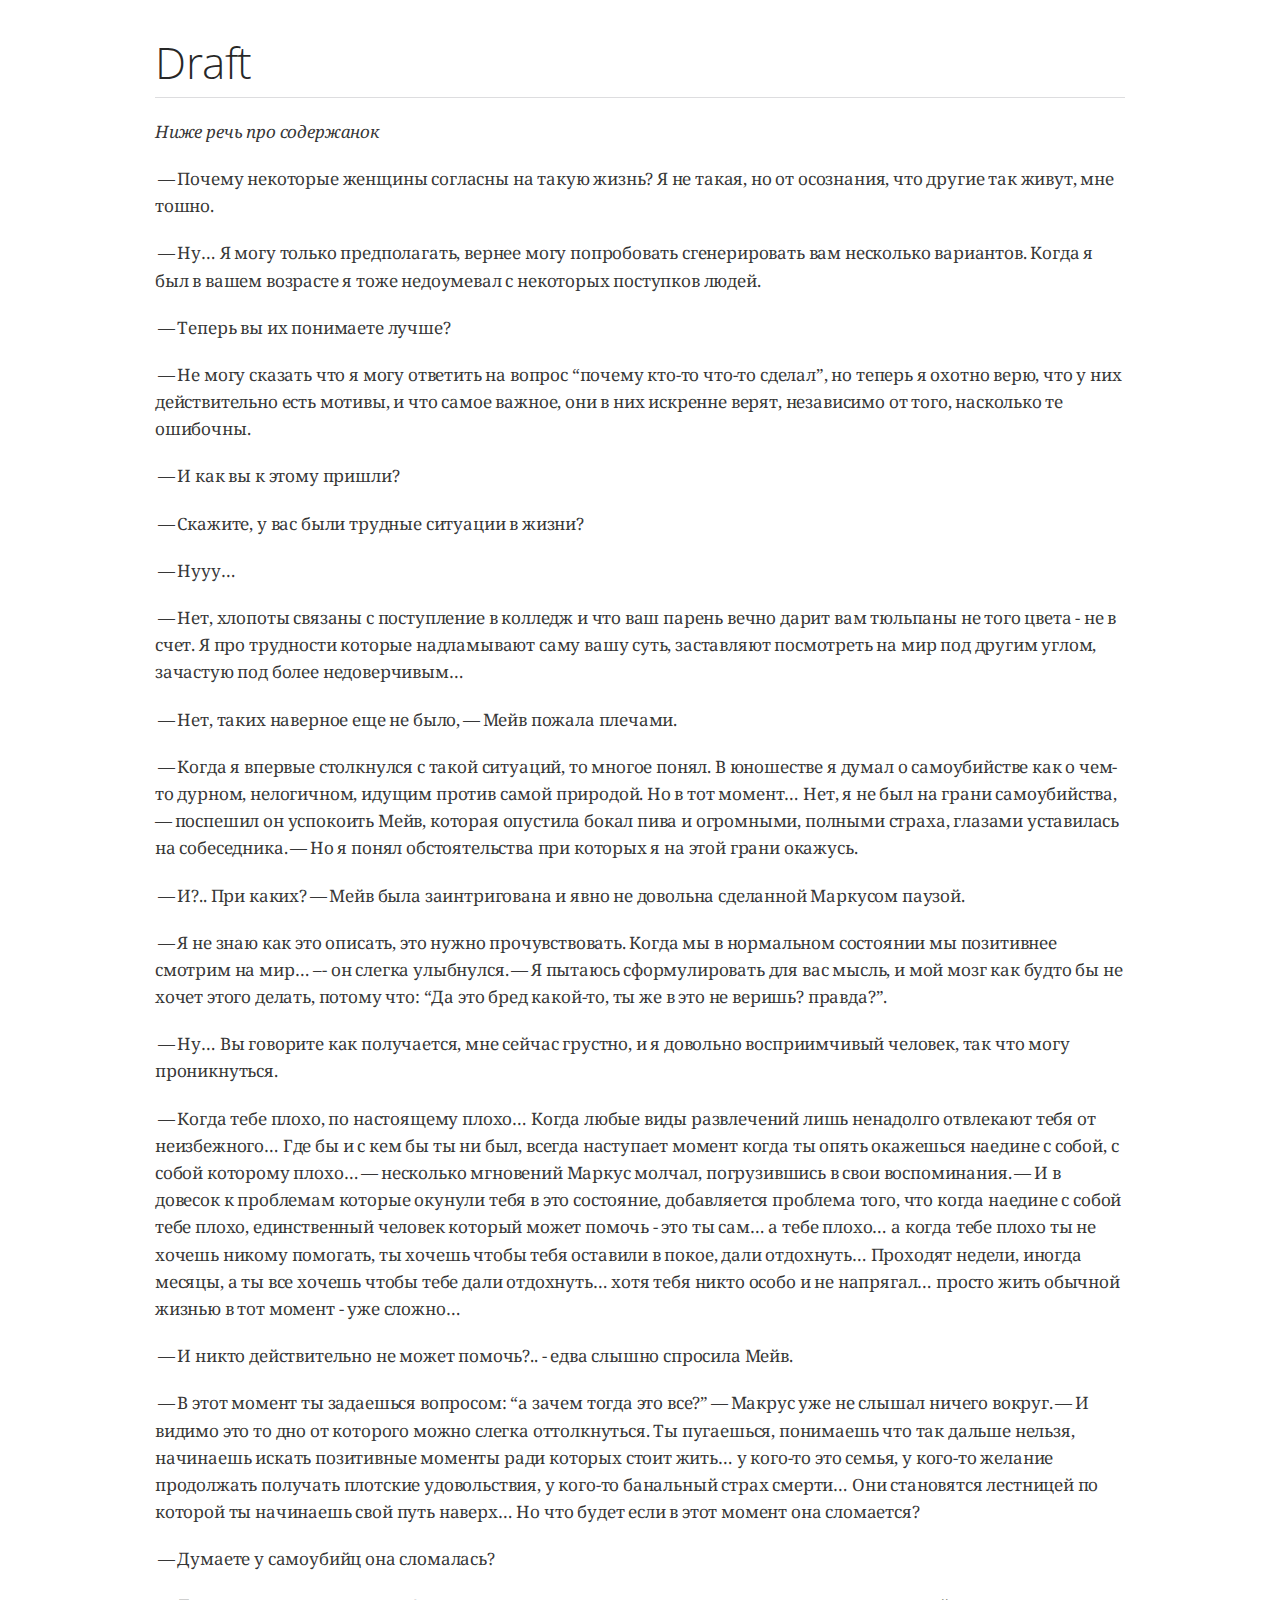
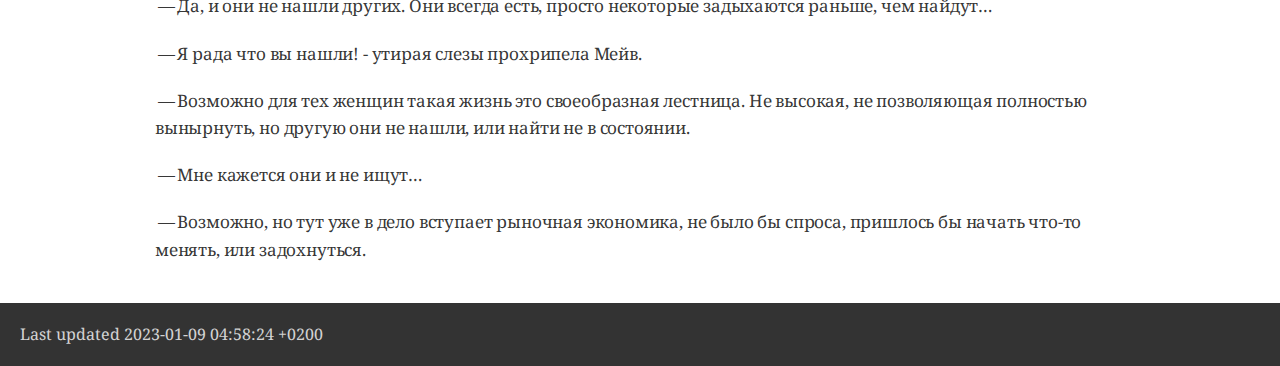
<file: draft.html>
<!DOCTYPE html>
<html lang="en">
<head>
<meta charset="UTF-8">
<meta http-equiv="X-UA-Compatible" content="IE=edge">
<meta name="viewport" content="width=device-width, initial-scale=1.0">
<meta name="generator" content="Asciidoctor 2.0.17">
<title>Draft</title>
<link rel="stylesheet" href="https://fonts.googleapis.com/css?family=Open+Sans:300,300italic,400,400italic,600,600italic%7CNoto+Serif:400,400italic,700,700italic%7CDroid+Sans+Mono:400,700">
<style>
/*! Asciidoctor default stylesheet | MIT License | https://asciidoctor.org */
/* Uncomment the following line when using as a custom stylesheet */
/* @import "https://fonts.googleapis.com/css?family=Open+Sans:300,300italic,400,400italic,600,600italic%7CNoto+Serif:400,400italic,700,700italic%7CDroid+Sans+Mono:400,700"; */
html{font-family:sans-serif;-webkit-text-size-adjust:100%}
a{background:none}
a:focus{outline:thin dotted}
a:active,a:hover{outline:0}
h1{font-size:2em;margin:.67em 0}
b,strong{font-weight:bold}
abbr{font-size:.9em}
abbr[title]{cursor:help;border-bottom:1px dotted #dddddf;text-decoration:none}
dfn{font-style:italic}
hr{height:0}
mark{background:#ff0;color:#000}
code,kbd,pre,samp{font-family:monospace;font-size:1em}
pre{white-space:pre-wrap}
q{quotes:"\201C" "\201D" "\2018" "\2019"}
small{font-size:80%}
sub,sup{font-size:75%;line-height:0;position:relative;vertical-align:baseline}
sup{top:-.5em}
sub{bottom:-.25em}
img{border:0}
svg:not(:root){overflow:hidden}
figure{margin:0}
audio,video{display:inline-block}
audio:not([controls]){display:none;height:0}
fieldset{border:1px solid silver;margin:0 2px;padding:.35em .625em .75em}
legend{border:0;padding:0}
button,input,select,textarea{font-family:inherit;font-size:100%;margin:0}
button,input{line-height:normal}
button,select{text-transform:none}
button,html input[type=button],input[type=reset],input[type=submit]{-webkit-appearance:button;cursor:pointer}
button[disabled],html input[disabled]{cursor:default}
input[type=checkbox],input[type=radio]{padding:0}
button::-moz-focus-inner,input::-moz-focus-inner{border:0;padding:0}
textarea{overflow:auto;vertical-align:top}
table{border-collapse:collapse;border-spacing:0}
*,::before,::after{box-sizing:border-box}
html,body{font-size:100%}
body{background:#fff;color:rgba(0,0,0,.8);padding:0;margin:0;font-family:"Noto Serif","DejaVu Serif",serif;line-height:1;position:relative;cursor:auto;-moz-tab-size:4;-o-tab-size:4;tab-size:4;word-wrap:anywhere;-moz-osx-font-smoothing:grayscale;-webkit-font-smoothing:antialiased}
a:hover{cursor:pointer}
img,object,embed{max-width:100%;height:auto}
object,embed{height:100%}
img{-ms-interpolation-mode:bicubic}
.left{float:left!important}
.right{float:right!important}
.text-left{text-align:left!important}
.text-right{text-align:right!important}
.text-center{text-align:center!important}
.text-justify{text-align:justify!important}
.hide{display:none}
img,object,svg{display:inline-block;vertical-align:middle}
textarea{height:auto;min-height:50px}
select{width:100%}
.subheader,.admonitionblock td.content>.title,.audioblock>.title,.exampleblock>.title,.imageblock>.title,.listingblock>.title,.literalblock>.title,.stemblock>.title,.openblock>.title,.paragraph>.title,.quoteblock>.title,table.tableblock>.title,.verseblock>.title,.videoblock>.title,.dlist>.title,.olist>.title,.ulist>.title,.qlist>.title,.hdlist>.title{line-height:1.45;color:#7a2518;font-weight:400;margin-top:0;margin-bottom:.25em}
div,dl,dt,dd,ul,ol,li,h1,h2,h3,#toctitle,.sidebarblock>.content>.title,h4,h5,h6,pre,form,p,blockquote,th,td{margin:0;padding:0}
a{color:#2156a5;text-decoration:underline;line-height:inherit}
a:hover,a:focus{color:#1d4b8f}
a img{border:0}
p{line-height:1.6;margin-bottom:1.25em;text-rendering:optimizeLegibility}
p aside{font-size:.875em;line-height:1.35;font-style:italic}
h1,h2,h3,#toctitle,.sidebarblock>.content>.title,h4,h5,h6{font-family:"Open Sans","DejaVu Sans",sans-serif;font-weight:300;font-style:normal;color:#ba3925;text-rendering:optimizeLegibility;margin-top:1em;margin-bottom:.5em;line-height:1.0125em}
h1 small,h2 small,h3 small,#toctitle small,.sidebarblock>.content>.title small,h4 small,h5 small,h6 small{font-size:60%;color:#e99b8f;line-height:0}
h1{font-size:2.125em}
h2{font-size:1.6875em}
h3,#toctitle,.sidebarblock>.content>.title{font-size:1.375em}
h4,h5{font-size:1.125em}
h6{font-size:1em}
hr{border:solid #dddddf;border-width:1px 0 0;clear:both;margin:1.25em 0 1.1875em}
em,i{font-style:italic;line-height:inherit}
strong,b{font-weight:bold;line-height:inherit}
small{font-size:60%;line-height:inherit}
code{font-family:"Droid Sans Mono","DejaVu Sans Mono",monospace;font-weight:400;color:rgba(0,0,0,.9)}
ul,ol,dl{line-height:1.6;margin-bottom:1.25em;list-style-position:outside;font-family:inherit}
ul,ol{margin-left:1.5em}
ul li ul,ul li ol{margin-left:1.25em;margin-bottom:0}
ul.square li ul,ul.circle li ul,ul.disc li ul{list-style:inherit}
ul.square{list-style-type:square}
ul.circle{list-style-type:circle}
ul.disc{list-style-type:disc}
ol li ul,ol li ol{margin-left:1.25em;margin-bottom:0}
dl dt{margin-bottom:.3125em;font-weight:bold}
dl dd{margin-bottom:1.25em}
blockquote{margin:0 0 1.25em;padding:.5625em 1.25em 0 1.1875em;border-left:1px solid #ddd}
blockquote,blockquote p{line-height:1.6;color:rgba(0,0,0,.85)}
@media screen and (min-width:768px){h1,h2,h3,#toctitle,.sidebarblock>.content>.title,h4,h5,h6{line-height:1.2}
h1{font-size:2.75em}
h2{font-size:2.3125em}
h3,#toctitle,.sidebarblock>.content>.title{font-size:1.6875em}
h4{font-size:1.4375em}}
table{background:#fff;margin-bottom:1.25em;border:1px solid #dedede;word-wrap:normal}
table thead,table tfoot{background:#f7f8f7}
table thead tr th,table thead tr td,table tfoot tr th,table tfoot tr td{padding:.5em .625em .625em;font-size:inherit;color:rgba(0,0,0,.8);text-align:left}
table tr th,table tr td{padding:.5625em .625em;font-size:inherit;color:rgba(0,0,0,.8)}
table tr.even,table tr.alt{background:#f8f8f7}
table thead tr th,table tfoot tr th,table tbody tr td,table tr td,table tfoot tr td{line-height:1.6}
h1,h2,h3,#toctitle,.sidebarblock>.content>.title,h4,h5,h6{line-height:1.2;word-spacing:-.05em}
h1 strong,h2 strong,h3 strong,#toctitle strong,.sidebarblock>.content>.title strong,h4 strong,h5 strong,h6 strong{font-weight:400}
.center{margin-left:auto;margin-right:auto}
.stretch{width:100%}
.clearfix::before,.clearfix::after,.float-group::before,.float-group::after{content:" ";display:table}
.clearfix::after,.float-group::after{clear:both}
:not(pre).nobreak{word-wrap:normal}
:not(pre).nowrap{white-space:nowrap}
:not(pre).pre-wrap{white-space:pre-wrap}
:not(pre):not([class^=L])>code{font-size:.9375em;font-style:normal!important;letter-spacing:0;padding:.1em .5ex;word-spacing:-.15em;background:#f7f7f8;border-radius:4px;line-height:1.45;text-rendering:optimizeSpeed}
pre{color:rgba(0,0,0,.9);font-family:"Droid Sans Mono","DejaVu Sans Mono",monospace;line-height:1.45;text-rendering:optimizeSpeed}
pre code,pre pre{color:inherit;font-size:inherit;line-height:inherit}
pre>code{display:block}
pre.nowrap,pre.nowrap pre{white-space:pre;word-wrap:normal}
em em{font-style:normal}
strong strong{font-weight:400}
.keyseq{color:rgba(51,51,51,.8)}
kbd{font-family:"Droid Sans Mono","DejaVu Sans Mono",monospace;display:inline-block;color:rgba(0,0,0,.8);font-size:.65em;line-height:1.45;background:#f7f7f7;border:1px solid #ccc;border-radius:3px;box-shadow:0 1px 0 rgba(0,0,0,.2),inset 0 0 0 .1em #fff;margin:0 .15em;padding:.2em .5em;vertical-align:middle;position:relative;top:-.1em;white-space:nowrap}
.keyseq kbd:first-child{margin-left:0}
.keyseq kbd:last-child{margin-right:0}
.menuseq,.menuref{color:#000}
.menuseq b:not(.caret),.menuref{font-weight:inherit}
.menuseq{word-spacing:-.02em}
.menuseq b.caret{font-size:1.25em;line-height:.8}
.menuseq i.caret{font-weight:bold;text-align:center;width:.45em}
b.button::before,b.button::after{position:relative;top:-1px;font-weight:400}
b.button::before{content:"[";padding:0 3px 0 2px}
b.button::after{content:"]";padding:0 2px 0 3px}
p a>code:hover{color:rgba(0,0,0,.9)}
#header,#content,#footnotes,#footer{width:100%;margin:0 auto;max-width:62.5em;*zoom:1;position:relative;padding-left:.9375em;padding-right:.9375em}
#header::before,#header::after,#content::before,#content::after,#footnotes::before,#footnotes::after,#footer::before,#footer::after{content:" ";display:table}
#header::after,#content::after,#footnotes::after,#footer::after{clear:both}
#content{margin-top:1.25em}
#content::before{content:none}
#header>h1:first-child{color:rgba(0,0,0,.85);margin-top:2.25rem;margin-bottom:0}
#header>h1:first-child+#toc{margin-top:8px;border-top:1px solid #dddddf}
#header>h1:only-child,body.toc2 #header>h1:nth-last-child(2){border-bottom:1px solid #dddddf;padding-bottom:8px}
#header .details{border-bottom:1px solid #dddddf;line-height:1.45;padding-top:.25em;padding-bottom:.25em;padding-left:.25em;color:rgba(0,0,0,.6);display:flex;flex-flow:row wrap}
#header .details span:first-child{margin-left:-.125em}
#header .details span.email a{color:rgba(0,0,0,.85)}
#header .details br{display:none}
#header .details br+span::before{content:"\00a0\2013\00a0"}
#header .details br+span.author::before{content:"\00a0\22c5\00a0";color:rgba(0,0,0,.85)}
#header .details br+span#revremark::before{content:"\00a0|\00a0"}
#header #revnumber{text-transform:capitalize}
#header #revnumber::after{content:"\00a0"}
#content>h1:first-child:not([class]){color:rgba(0,0,0,.85);border-bottom:1px solid #dddddf;padding-bottom:8px;margin-top:0;padding-top:1rem;margin-bottom:1.25rem}
#toc{border-bottom:1px solid #e7e7e9;padding-bottom:.5em}
#toc>ul{margin-left:.125em}
#toc ul.sectlevel0>li>a{font-style:italic}
#toc ul.sectlevel0 ul.sectlevel1{margin:.5em 0}
#toc ul{font-family:"Open Sans","DejaVu Sans",sans-serif;list-style-type:none}
#toc li{line-height:1.3334;margin-top:.3334em}
#toc a{text-decoration:none}
#toc a:active{text-decoration:underline}
#toctitle{color:#7a2518;font-size:1.2em}
@media screen and (min-width:768px){#toctitle{font-size:1.375em}
body.toc2{padding-left:15em;padding-right:0}
#toc.toc2{margin-top:0!important;background:#f8f8f7;position:fixed;width:15em;left:0;top:0;border-right:1px solid #e7e7e9;border-top-width:0!important;border-bottom-width:0!important;z-index:1000;padding:1.25em 1em;height:100%;overflow:auto}
#toc.toc2 #toctitle{margin-top:0;margin-bottom:.8rem;font-size:1.2em}
#toc.toc2>ul{font-size:.9em;margin-bottom:0}
#toc.toc2 ul ul{margin-left:0;padding-left:1em}
#toc.toc2 ul.sectlevel0 ul.sectlevel1{padding-left:0;margin-top:.5em;margin-bottom:.5em}
body.toc2.toc-right{padding-left:0;padding-right:15em}
body.toc2.toc-right #toc.toc2{border-right-width:0;border-left:1px solid #e7e7e9;left:auto;right:0}}
@media screen and (min-width:1280px){body.toc2{padding-left:20em;padding-right:0}
#toc.toc2{width:20em}
#toc.toc2 #toctitle{font-size:1.375em}
#toc.toc2>ul{font-size:.95em}
#toc.toc2 ul ul{padding-left:1.25em}
body.toc2.toc-right{padding-left:0;padding-right:20em}}
#content #toc{border:1px solid #e0e0dc;margin-bottom:1.25em;padding:1.25em;background:#f8f8f7;border-radius:4px}
#content #toc>:first-child{margin-top:0}
#content #toc>:last-child{margin-bottom:0}
#footer{max-width:none;background:rgba(0,0,0,.8);padding:1.25em}
#footer-text{color:hsla(0,0%,100%,.8);line-height:1.44}
#content{margin-bottom:.625em}
.sect1{padding-bottom:.625em}
@media screen and (min-width:768px){#content{margin-bottom:1.25em}
.sect1{padding-bottom:1.25em}}
.sect1:last-child{padding-bottom:0}
.sect1+.sect1{border-top:1px solid #e7e7e9}
#content h1>a.anchor,h2>a.anchor,h3>a.anchor,#toctitle>a.anchor,.sidebarblock>.content>.title>a.anchor,h4>a.anchor,h5>a.anchor,h6>a.anchor{position:absolute;z-index:1001;width:1.5ex;margin-left:-1.5ex;display:block;text-decoration:none!important;visibility:hidden;text-align:center;font-weight:400}
#content h1>a.anchor::before,h2>a.anchor::before,h3>a.anchor::before,#toctitle>a.anchor::before,.sidebarblock>.content>.title>a.anchor::before,h4>a.anchor::before,h5>a.anchor::before,h6>a.anchor::before{content:"\00A7";font-size:.85em;display:block;padding-top:.1em}
#content h1:hover>a.anchor,#content h1>a.anchor:hover,h2:hover>a.anchor,h2>a.anchor:hover,h3:hover>a.anchor,#toctitle:hover>a.anchor,.sidebarblock>.content>.title:hover>a.anchor,h3>a.anchor:hover,#toctitle>a.anchor:hover,.sidebarblock>.content>.title>a.anchor:hover,h4:hover>a.anchor,h4>a.anchor:hover,h5:hover>a.anchor,h5>a.anchor:hover,h6:hover>a.anchor,h6>a.anchor:hover{visibility:visible}
#content h1>a.link,h2>a.link,h3>a.link,#toctitle>a.link,.sidebarblock>.content>.title>a.link,h4>a.link,h5>a.link,h6>a.link{color:#ba3925;text-decoration:none}
#content h1>a.link:hover,h2>a.link:hover,h3>a.link:hover,#toctitle>a.link:hover,.sidebarblock>.content>.title>a.link:hover,h4>a.link:hover,h5>a.link:hover,h6>a.link:hover{color:#a53221}
details,.audioblock,.imageblock,.literalblock,.listingblock,.stemblock,.videoblock{margin-bottom:1.25em}
details{margin-left:1.25rem}
details>summary{cursor:pointer;display:block;position:relative;line-height:1.6;margin-bottom:.625rem;outline:none;-webkit-tap-highlight-color:transparent}
details>summary::-webkit-details-marker{display:none}
details>summary::before{content:"";border:solid transparent;border-left:solid;border-width:.3em 0 .3em .5em;position:absolute;top:.5em;left:-1.25rem;transform:translateX(15%)}
details[open]>summary::before{border:solid transparent;border-top:solid;border-width:.5em .3em 0;transform:translateY(15%)}
details>summary::after{content:"";width:1.25rem;height:1em;position:absolute;top:.3em;left:-1.25rem}
.admonitionblock td.content>.title,.audioblock>.title,.exampleblock>.title,.imageblock>.title,.listingblock>.title,.literalblock>.title,.stemblock>.title,.openblock>.title,.paragraph>.title,.quoteblock>.title,table.tableblock>.title,.verseblock>.title,.videoblock>.title,.dlist>.title,.olist>.title,.ulist>.title,.qlist>.title,.hdlist>.title{text-rendering:optimizeLegibility;text-align:left;font-family:"Noto Serif","DejaVu Serif",serif;font-size:1rem;font-style:italic}
table.tableblock.fit-content>caption.title{white-space:nowrap;width:0}
.paragraph.lead>p,#preamble>.sectionbody>[class=paragraph]:first-of-type p{font-size:1.21875em;line-height:1.6;color:rgba(0,0,0,.85)}
.admonitionblock>table{border-collapse:separate;border:0;background:none;width:100%}
.admonitionblock>table td.icon{text-align:center;width:80px}
.admonitionblock>table td.icon img{max-width:none}
.admonitionblock>table td.icon .title{font-weight:bold;font-family:"Open Sans","DejaVu Sans",sans-serif;text-transform:uppercase}
.admonitionblock>table td.content{padding-left:1.125em;padding-right:1.25em;border-left:1px solid #dddddf;color:rgba(0,0,0,.6);word-wrap:anywhere}
.admonitionblock>table td.content>:last-child>:last-child{margin-bottom:0}
.exampleblock>.content{border:1px solid #e6e6e6;margin-bottom:1.25em;padding:1.25em;background:#fff;border-radius:4px}
.exampleblock>.content>:first-child{margin-top:0}
.exampleblock>.content>:last-child{margin-bottom:0}
.sidebarblock{border:1px solid #dbdbd6;margin-bottom:1.25em;padding:1.25em;background:#f3f3f2;border-radius:4px}
.sidebarblock>:first-child{margin-top:0}
.sidebarblock>:last-child{margin-bottom:0}
.sidebarblock>.content>.title{color:#7a2518;margin-top:0;text-align:center}
.exampleblock>.content>:last-child>:last-child,.exampleblock>.content .olist>ol>li:last-child>:last-child,.exampleblock>.content .ulist>ul>li:last-child>:last-child,.exampleblock>.content .qlist>ol>li:last-child>:last-child,.sidebarblock>.content>:last-child>:last-child,.sidebarblock>.content .olist>ol>li:last-child>:last-child,.sidebarblock>.content .ulist>ul>li:last-child>:last-child,.sidebarblock>.content .qlist>ol>li:last-child>:last-child{margin-bottom:0}
.literalblock pre,.listingblock>.content>pre{border-radius:4px;overflow-x:auto;padding:1em;font-size:.8125em}
@media screen and (min-width:768px){.literalblock pre,.listingblock>.content>pre{font-size:.90625em}}
@media screen and (min-width:1280px){.literalblock pre,.listingblock>.content>pre{font-size:1em}}
.literalblock pre,.listingblock>.content>pre:not(.highlight),.listingblock>.content>pre[class=highlight],.listingblock>.content>pre[class^="highlight "]{background:#f7f7f8}
.literalblock.output pre{color:#f7f7f8;background:rgba(0,0,0,.9)}
.listingblock>.content{position:relative}
.listingblock code[data-lang]::before{display:none;content:attr(data-lang);position:absolute;font-size:.75em;top:.425rem;right:.5rem;line-height:1;text-transform:uppercase;color:inherit;opacity:.5}
.listingblock:hover code[data-lang]::before{display:block}
.listingblock.terminal pre .command::before{content:attr(data-prompt);padding-right:.5em;color:inherit;opacity:.5}
.listingblock.terminal pre .command:not([data-prompt])::before{content:"$"}
.listingblock pre.highlightjs{padding:0}
.listingblock pre.highlightjs>code{padding:1em;border-radius:4px}
.listingblock pre.prettyprint{border-width:0}
.prettyprint{background:#f7f7f8}
pre.prettyprint .linenums{line-height:1.45;margin-left:2em}
pre.prettyprint li{background:none;list-style-type:inherit;padding-left:0}
pre.prettyprint li code[data-lang]::before{opacity:1}
pre.prettyprint li:not(:first-child) code[data-lang]::before{display:none}
table.linenotable{border-collapse:separate;border:0;margin-bottom:0;background:none}
table.linenotable td[class]{color:inherit;vertical-align:top;padding:0;line-height:inherit;white-space:normal}
table.linenotable td.code{padding-left:.75em}
table.linenotable td.linenos,pre.pygments .linenos{border-right:1px solid;opacity:.35;padding-right:.5em;-webkit-user-select:none;-moz-user-select:none;-ms-user-select:none;user-select:none}
pre.pygments span.linenos{display:inline-block;margin-right:.75em}
.quoteblock{margin:0 1em 1.25em 1.5em;display:table}
.quoteblock:not(.excerpt)>.title{margin-left:-1.5em;margin-bottom:.75em}
.quoteblock blockquote,.quoteblock p{color:rgba(0,0,0,.85);font-size:1.15rem;line-height:1.75;word-spacing:.1em;letter-spacing:0;font-style:italic;text-align:justify}
.quoteblock blockquote{margin:0;padding:0;border:0}
.quoteblock blockquote::before{content:"\201c";float:left;font-size:2.75em;font-weight:bold;line-height:.6em;margin-left:-.6em;color:#7a2518;text-shadow:0 1px 2px rgba(0,0,0,.1)}
.quoteblock blockquote>.paragraph:last-child p{margin-bottom:0}
.quoteblock .attribution{margin-top:.75em;margin-right:.5ex;text-align:right}
.verseblock{margin:0 1em 1.25em}
.verseblock pre{font-family:"Open Sans","DejaVu Sans",sans-serif;font-size:1.15rem;color:rgba(0,0,0,.85);font-weight:300;text-rendering:optimizeLegibility}
.verseblock pre strong{font-weight:400}
.verseblock .attribution{margin-top:1.25rem;margin-left:.5ex}
.quoteblock .attribution,.verseblock .attribution{font-size:.9375em;line-height:1.45;font-style:italic}
.quoteblock .attribution br,.verseblock .attribution br{display:none}
.quoteblock .attribution cite,.verseblock .attribution cite{display:block;letter-spacing:-.025em;color:rgba(0,0,0,.6)}
.quoteblock.abstract blockquote::before,.quoteblock.excerpt blockquote::before,.quoteblock .quoteblock blockquote::before{display:none}
.quoteblock.abstract blockquote,.quoteblock.abstract p,.quoteblock.excerpt blockquote,.quoteblock.excerpt p,.quoteblock .quoteblock blockquote,.quoteblock .quoteblock p{line-height:1.6;word-spacing:0}
.quoteblock.abstract{margin:0 1em 1.25em;display:block}
.quoteblock.abstract>.title{margin:0 0 .375em;font-size:1.15em;text-align:center}
.quoteblock.excerpt>blockquote,.quoteblock .quoteblock{padding:0 0 .25em 1em;border-left:.25em solid #dddddf}
.quoteblock.excerpt,.quoteblock .quoteblock{margin-left:0}
.quoteblock.excerpt blockquote,.quoteblock.excerpt p,.quoteblock .quoteblock blockquote,.quoteblock .quoteblock p{color:inherit;font-size:1.0625rem}
.quoteblock.excerpt .attribution,.quoteblock .quoteblock .attribution{color:inherit;font-size:.85rem;text-align:left;margin-right:0}
p.tableblock:last-child{margin-bottom:0}
td.tableblock>.content{margin-bottom:1.25em;word-wrap:anywhere}
td.tableblock>.content>:last-child{margin-bottom:-1.25em}
table.tableblock,th.tableblock,td.tableblock{border:0 solid #dedede}
table.grid-all>*>tr>*{border-width:1px}
table.grid-cols>*>tr>*{border-width:0 1px}
table.grid-rows>*>tr>*{border-width:1px 0}
table.frame-all{border-width:1px}
table.frame-ends{border-width:1px 0}
table.frame-sides{border-width:0 1px}
table.frame-none>colgroup+*>:first-child>*,table.frame-sides>colgroup+*>:first-child>*{border-top-width:0}
table.frame-none>:last-child>:last-child>*,table.frame-sides>:last-child>:last-child>*{border-bottom-width:0}
table.frame-none>*>tr>:first-child,table.frame-ends>*>tr>:first-child{border-left-width:0}
table.frame-none>*>tr>:last-child,table.frame-ends>*>tr>:last-child{border-right-width:0}
table.stripes-all>*>tr,table.stripes-odd>*>tr:nth-of-type(odd),table.stripes-even>*>tr:nth-of-type(even),table.stripes-hover>*>tr:hover{background:#f8f8f7}
th.halign-left,td.halign-left{text-align:left}
th.halign-right,td.halign-right{text-align:right}
th.halign-center,td.halign-center{text-align:center}
th.valign-top,td.valign-top{vertical-align:top}
th.valign-bottom,td.valign-bottom{vertical-align:bottom}
th.valign-middle,td.valign-middle{vertical-align:middle}
table thead th,table tfoot th{font-weight:bold}
tbody tr th{background:#f7f8f7}
tbody tr th,tbody tr th p,tfoot tr th,tfoot tr th p{color:rgba(0,0,0,.8);font-weight:bold}
p.tableblock>code:only-child{background:none;padding:0}
p.tableblock{font-size:1em}
ol{margin-left:1.75em}
ul li ol{margin-left:1.5em}
dl dd{margin-left:1.125em}
dl dd:last-child,dl dd:last-child>:last-child{margin-bottom:0}
li p,ul dd,ol dd,.olist .olist,.ulist .ulist,.ulist .olist,.olist .ulist{margin-bottom:.625em}
ul.checklist,ul.none,ol.none,ul.no-bullet,ol.no-bullet,ol.unnumbered,ul.unstyled,ol.unstyled{list-style-type:none}
ul.no-bullet,ol.no-bullet,ol.unnumbered{margin-left:.625em}
ul.unstyled,ol.unstyled{margin-left:0}
li>p:empty:only-child::before{content:"";display:inline-block}
ul.checklist>li>p:first-child{margin-left:-1em}
ul.checklist>li>p:first-child>.fa-square-o:first-child,ul.checklist>li>p:first-child>.fa-check-square-o:first-child{width:1.25em;font-size:.8em;position:relative;bottom:.125em}
ul.checklist>li>p:first-child>input[type=checkbox]:first-child{margin-right:.25em}
ul.inline{display:flex;flex-flow:row wrap;list-style:none;margin:0 0 .625em -1.25em}
ul.inline>li{margin-left:1.25em}
.unstyled dl dt{font-weight:400;font-style:normal}
ol.arabic{list-style-type:decimal}
ol.decimal{list-style-type:decimal-leading-zero}
ol.loweralpha{list-style-type:lower-alpha}
ol.upperalpha{list-style-type:upper-alpha}
ol.lowerroman{list-style-type:lower-roman}
ol.upperroman{list-style-type:upper-roman}
ol.lowergreek{list-style-type:lower-greek}
.hdlist>table,.colist>table{border:0;background:none}
.hdlist>table>tbody>tr,.colist>table>tbody>tr{background:none}
td.hdlist1,td.hdlist2{vertical-align:top;padding:0 .625em}
td.hdlist1{font-weight:bold;padding-bottom:1.25em}
td.hdlist2{word-wrap:anywhere}
.literalblock+.colist,.listingblock+.colist{margin-top:-.5em}
.colist td:not([class]):first-child{padding:.4em .75em 0;line-height:1;vertical-align:top}
.colist td:not([class]):first-child img{max-width:none}
.colist td:not([class]):last-child{padding:.25em 0}
.thumb,.th{line-height:0;display:inline-block;border:4px solid #fff;box-shadow:0 0 0 1px #ddd}
.imageblock.left{margin:.25em .625em 1.25em 0}
.imageblock.right{margin:.25em 0 1.25em .625em}
.imageblock>.title{margin-bottom:0}
.imageblock.thumb,.imageblock.th{border-width:6px}
.imageblock.thumb>.title,.imageblock.th>.title{padding:0 .125em}
.image.left,.image.right{margin-top:.25em;margin-bottom:.25em;display:inline-block;line-height:0}
.image.left{margin-right:.625em}
.image.right{margin-left:.625em}
a.image{text-decoration:none;display:inline-block}
a.image object{pointer-events:none}
sup.footnote,sup.footnoteref{font-size:.875em;position:static;vertical-align:super}
sup.footnote a,sup.footnoteref a{text-decoration:none}
sup.footnote a:active,sup.footnoteref a:active{text-decoration:underline}
#footnotes{padding-top:.75em;padding-bottom:.75em;margin-bottom:.625em}
#footnotes hr{width:20%;min-width:6.25em;margin:-.25em 0 .75em;border-width:1px 0 0}
#footnotes .footnote{padding:0 .375em 0 .225em;line-height:1.3334;font-size:.875em;margin-left:1.2em;margin-bottom:.2em}
#footnotes .footnote a:first-of-type{font-weight:bold;text-decoration:none;margin-left:-1.05em}
#footnotes .footnote:last-of-type{margin-bottom:0}
#content #footnotes{margin-top:-.625em;margin-bottom:0;padding:.75em 0}
div.unbreakable{page-break-inside:avoid}
.big{font-size:larger}
.small{font-size:smaller}
.underline{text-decoration:underline}
.overline{text-decoration:overline}
.line-through{text-decoration:line-through}
.aqua{color:#00bfbf}
.aqua-background{background:#00fafa}
.black{color:#000}
.black-background{background:#000}
.blue{color:#0000bf}
.blue-background{background:#0000fa}
.fuchsia{color:#bf00bf}
.fuchsia-background{background:#fa00fa}
.gray{color:#606060}
.gray-background{background:#7d7d7d}
.green{color:#006000}
.green-background{background:#007d00}
.lime{color:#00bf00}
.lime-background{background:#00fa00}
.maroon{color:#600000}
.maroon-background{background:#7d0000}
.navy{color:#000060}
.navy-background{background:#00007d}
.olive{color:#606000}
.olive-background{background:#7d7d00}
.purple{color:#600060}
.purple-background{background:#7d007d}
.red{color:#bf0000}
.red-background{background:#fa0000}
.silver{color:#909090}
.silver-background{background:#bcbcbc}
.teal{color:#006060}
.teal-background{background:#007d7d}
.white{color:#bfbfbf}
.white-background{background:#fafafa}
.yellow{color:#bfbf00}
.yellow-background{background:#fafa00}
span.icon>.fa{cursor:default}
a span.icon>.fa{cursor:inherit}
.admonitionblock td.icon [class^="fa icon-"]{font-size:2.5em;text-shadow:1px 1px 2px rgba(0,0,0,.5);cursor:default}
.admonitionblock td.icon .icon-note::before{content:"\f05a";color:#19407c}
.admonitionblock td.icon .icon-tip::before{content:"\f0eb";text-shadow:1px 1px 2px rgba(155,155,0,.8);color:#111}
.admonitionblock td.icon .icon-warning::before{content:"\f071";color:#bf6900}
.admonitionblock td.icon .icon-caution::before{content:"\f06d";color:#bf3400}
.admonitionblock td.icon .icon-important::before{content:"\f06a";color:#bf0000}
.conum[data-value]{display:inline-block;color:#fff!important;background:rgba(0,0,0,.8);border-radius:50%;text-align:center;font-size:.75em;width:1.67em;height:1.67em;line-height:1.67em;font-family:"Open Sans","DejaVu Sans",sans-serif;font-style:normal;font-weight:bold}
.conum[data-value] *{color:#fff!important}
.conum[data-value]+b{display:none}
.conum[data-value]::after{content:attr(data-value)}
pre .conum[data-value]{position:relative;top:-.125em}
b.conum *{color:inherit!important}
.conum:not([data-value]):empty{display:none}
dt,th.tableblock,td.content,div.footnote{text-rendering:optimizeLegibility}
h1,h2,p,td.content,span.alt,summary{letter-spacing:-.01em}
p strong,td.content strong,div.footnote strong{letter-spacing:-.005em}
p,blockquote,dt,td.content,span.alt,summary{font-size:1.0625rem}
p{margin-bottom:1.25rem}
.sidebarblock p,.sidebarblock dt,.sidebarblock td.content,p.tableblock{font-size:1em}
.exampleblock>.content{background:#fffef7;border-color:#e0e0dc;box-shadow:0 1px 4px #e0e0dc}
.print-only{display:none!important}
@page{margin:1.25cm .75cm}
@media print{*{box-shadow:none!important;text-shadow:none!important}
html{font-size:80%}
a{color:inherit!important;text-decoration:underline!important}
a.bare,a[href^="#"],a[href^="mailto:"]{text-decoration:none!important}
a[href^="http:"]:not(.bare)::after,a[href^="https:"]:not(.bare)::after{content:"(" attr(href) ")";display:inline-block;font-size:.875em;padding-left:.25em}
abbr[title]{border-bottom:1px dotted}
abbr[title]::after{content:" (" attr(title) ")"}
pre,blockquote,tr,img,object,svg{page-break-inside:avoid}
thead{display:table-header-group}
svg{max-width:100%}
p,blockquote,dt,td.content{font-size:1em;orphans:3;widows:3}
h2,h3,#toctitle,.sidebarblock>.content>.title{page-break-after:avoid}
#header,#content,#footnotes,#footer{max-width:none}
#toc,.sidebarblock,.exampleblock>.content{background:none!important}
#toc{border-bottom:1px solid #dddddf!important;padding-bottom:0!important}
body.book #header{text-align:center}
body.book #header>h1:first-child{border:0!important;margin:2.5em 0 1em}
body.book #header .details{border:0!important;display:block;padding:0!important}
body.book #header .details span:first-child{margin-left:0!important}
body.book #header .details br{display:block}
body.book #header .details br+span::before{content:none!important}
body.book #toc{border:0!important;text-align:left!important;padding:0!important;margin:0!important}
body.book #toc,body.book #preamble,body.book h1.sect0,body.book .sect1>h2{page-break-before:always}
.listingblock code[data-lang]::before{display:block}
#footer{padding:0 .9375em}
.hide-on-print{display:none!important}
.print-only{display:block!important}
.hide-for-print{display:none!important}
.show-for-print{display:inherit!important}}
@media amzn-kf8,print{#header>h1:first-child{margin-top:1.25rem}
.sect1{padding:0!important}
.sect1+.sect1{border:0}
#footer{background:none}
#footer-text{color:rgba(0,0,0,.6);font-size:.9em}}
@media amzn-kf8{#header,#content,#footnotes,#footer{padding:0}}
</style>
</head>
<body class="article">
<div id="header">
<h1>Draft</h1>
</div>
<div id="content">
<div class="paragraph">
<p><em>Ниже речь про содержанок</em></p>
</div>
<div class="paragraph">
<p>&#8201;&#8212;&#8201;Почему некоторые женщины согласны на такую жизнь? Я не такая, но от осознания, что другие так живут, мне тошно.</p>
</div>
<div class="paragraph">
<p>&#8201;&#8212;&#8201;Ну… Я могу только предполагать, вернее могу попробовать сгенерировать вам несколько вариантов. Когда я был в вашем возрасте я тоже недоумевал с некоторых поступков людей.</p>
</div>
<div class="paragraph">
<p>&#8201;&#8212;&#8201;Теперь вы их понимаете лучше?</p>
</div>
<div class="paragraph">
<p>&#8201;&#8212;&#8201;Не могу сказать что я могу ответить на вопрос “почему кто-то что-то сделал”, но теперь я охотно верю, что у них действительно есть мотивы, и что самое важное, они в них искренне верят, независимо от того, насколько те ошибочны.</p>
</div>
<div class="paragraph">
<p>&#8201;&#8212;&#8201;И как вы к этому пришли?</p>
</div>
<div class="paragraph">
<p>&#8201;&#8212;&#8201;Скажите, у вас были трудные ситуации в жизни?</p>
</div>
<div class="paragraph">
<p>&#8201;&#8212;&#8201;Нууу…</p>
</div>
<div class="paragraph">
<p>&#8201;&#8212;&#8201;Нет, хлопоты связаны с поступление в колледж и что ваш парень вечно дарит вам тюльпаны не того цвета - не в счет. Я про трудности которые надламывают саму вашу суть, заставляют посмотреть на мир под другим углом, зачастую под более недоверчивым…</p>
</div>
<div class="paragraph">
<p>&#8201;&#8212;&#8201;Нет, таких наверное еще не было,&#8201;&#8212;&#8201;Мейв пожала плечами.</p>
</div>
<div class="paragraph">
<p>&#8201;&#8212;&#8201;Когда я впервые столкнулся с такой ситуаций, то многое понял. В юношестве я думал о самоубийстве как о чем-то дурном, нелогичном, идущим против самой природой. Но в тот момент… Нет, я не был на грани самоубийства,&#8201;&#8212;&#8201;поспешил он успокоить Мейв, которая опустила бокал пива и огромными, полными страха, глазами уставилась на собеседника.&#8201;&#8212;&#8201;Но я понял обстоятельства при которых я на этой грани окажусь.</p>
</div>
<div class="paragraph">
<p>&#8201;&#8212;&#8201;И?.. При каких?&#8201;&#8212;&#8201;Мейв была заинтригована и явно не довольна сделанной Маркусом паузой.</p>
</div>
<div class="paragraph">
<p>&#8201;&#8212;&#8201;Я не знаю как это описать, это нужно прочувствовать. Когда мы в нормальном состоянии мы позитивнее смотрим на мир… –- он слегка улыбнулся.&#8201;&#8212;&#8201;Я пытаюсь сформулировать для вас мысль, и мой мозг как будто бы не хочет этого делать, потому что: “Да это бред какой-то, ты же в это не веришь? правда?”.</p>
</div>
<div class="paragraph">
<p>&#8201;&#8212;&#8201;Ну… Вы говорите как получается, мне сейчас грустно, и я довольно восприимчивый человек, так что могу проникнуться.</p>
</div>
<div class="paragraph">
<p>&#8201;&#8212;&#8201;Когда тебе плохо, по настоящему плохо… Когда любые виды развлечений лишь ненадолго отвлекают тебя от неизбежного… Где бы и с кем бы ты ни был, всегда наступает момент когда ты опять окажешься наедине с собой, с собой которому плохо…&#8201;&#8212;&#8201;несколько мгновений Маркус молчал, погрузившись в свои воспоминания.&#8201;&#8212;&#8201;И в довесок к проблемам которые окунули тебя в это состояние, добавляется проблема того, что когда наедине с собой тебе плохо, единственный человек который может помочь - это ты сам… а тебе плохо… а когда тебе плохо ты не хочешь никому помогать, ты хочешь чтобы тебя оставили в покое, дали отдохнуть… Проходят недели, иногда месяцы, а ты все хочешь чтобы тебе дали отдохнуть&#8230;&#8203; хотя тебя никто особо и не напрягал… просто жить обычной жизнью в тот момент - уже сложно…</p>
</div>
<div class="paragraph">
<p>&#8201;&#8212;&#8201;И никто действительно не может помочь?.. - едва слышно спросила Мейв.</p>
</div>
<div class="paragraph">
<p>&#8201;&#8212;&#8201;В этот момент ты задаешься вопросом: “а зачем тогда это все?”&#8201;&#8212;&#8201;Макрус уже не слышал ничего вокруг.&#8201;&#8212;&#8201;И видимо это то дно от которого можно слегка оттолкнуться. Ты пугаешься, понимаешь что так дальше нельзя, начинаешь искать позитивные моменты ради которых стоит жить… у кого-то это семья, у кого-то желание продолжать получать плотские удовольствия, у кого-то банальный страх смерти… Они становятся лестницей по которой ты начинаешь свой путь наверх… Но что будет если в этот момент она сломается?</p>
</div>
<div class="paragraph">
<p>&#8201;&#8212;&#8201;Думаете у самоубийц она сломалась?</p>
</div>
<div class="paragraph">
<p>&#8201;&#8212;&#8201;Да, и они не нашли других. Они всегда есть, просто некоторые задыхаются раньше, чем найдут…</p>
</div>
<div class="paragraph">
<p>&#8201;&#8212;&#8201;Я рада что вы нашли! - утирая слезы прохрипела Мейв.</p>
</div>
<div class="paragraph">
<p>&#8201;&#8212;&#8201;Возможно для тех женщин такая жизнь это своеобразная лестница. Не высокая, не позволяющая полностью вынырнуть, но другую они не нашли, или найти не в состоянии.</p>
</div>
<div class="paragraph">
<p>&#8201;&#8212;&#8201;Мне кажется они и не ищут…</p>
</div>
<div class="paragraph">
<p>&#8201;&#8212;&#8201;Возможно, но тут уже в дело вступает рыночная экономика, не было бы спроса, пришлось бы начать что-то менять, или задохнуться.</p>
</div>
</div>
<div id="footer">
<div id="footer-text">
Last updated 2023-01-09 04:58:24 +0200
</div>
</div>
</body>
</html>
</file>
